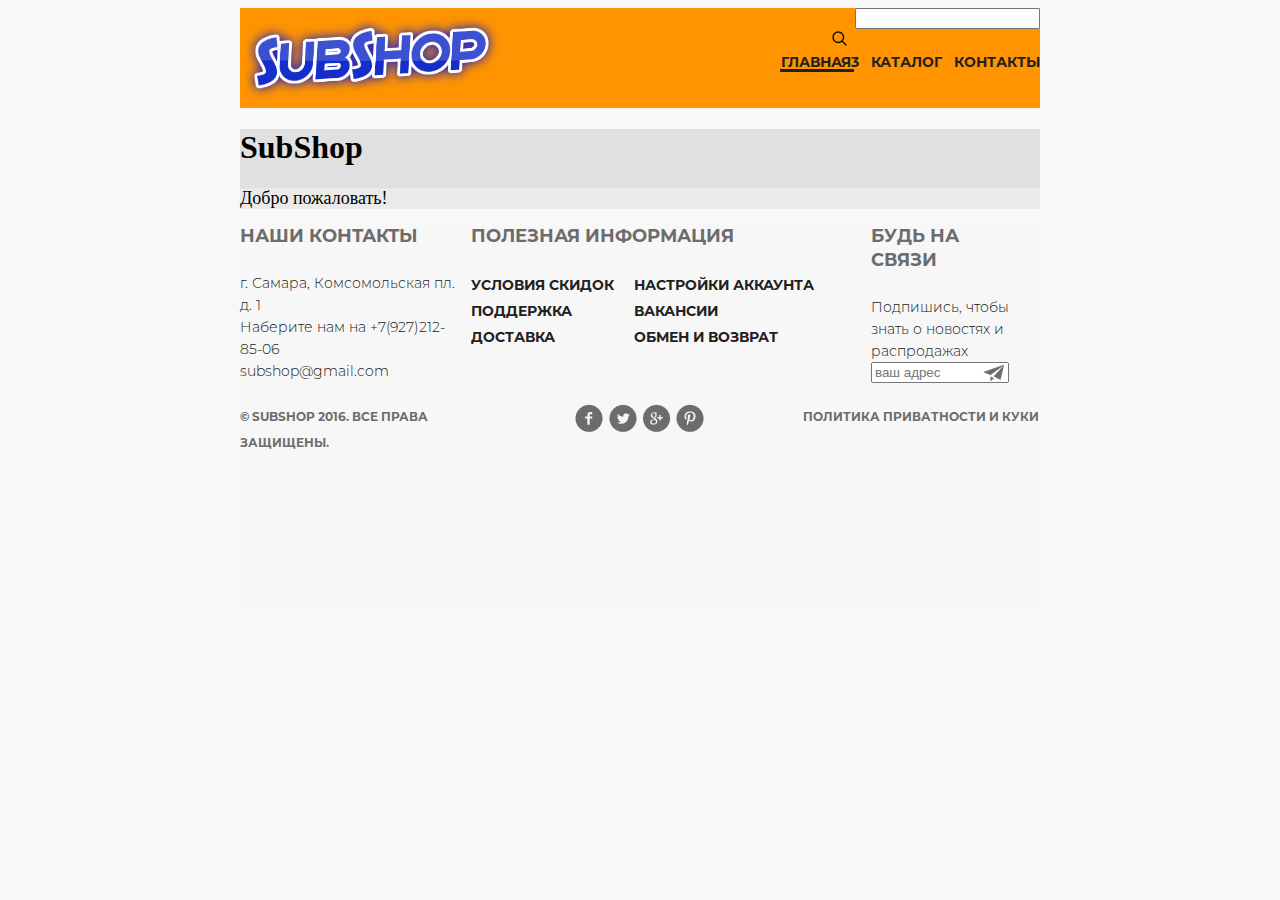
<file: index.html>
<!DOCTYPE html>
<html lang="ru">
<head>
	<meta charset="utf-8">
	<link rel="stylesheet" type="text/css" href="css/style.css">
	<title>Главная</title>
</head>
<body>

	<div class="container">

		<div class="header">
			<div class="search">
        <form class="" action="index.html" method="post">
          <input type="text" name="" value="">
          <img src="img/search.png" alt="">
        </form>
      </div>
      <div class="menu">
        <a href="contacts.html">Контакты</a>
      </div>
      <div class="menu">
        <a href="catalog.html">Каталог</a>
      </div>
			<div class="menu">
        <a href="index.html">Главная3</a>
        <div class="active">
          <img src="img/active.png" alt="active">
        </div>
      </div>
      <div class="logo">
        <img src="img/logo.png" alt="logo">
      </div>
		</div>

		<div class="content">
			<h1>SubShop</h1>
			<h2>Добро пожаловать!</h2>
		</div>

		<div class="footer">
			<div class="footer_1">
				<div class="footer_h">
					Наши Контакты
				</div>
				<div class="footer_t">
					<div class="">
						г. Самара, Комсомольская пл. д. 1
					</div>
					<div class="">
						Наберите нам на +7(927)212-85-06
					</div>
					<div class="">
						subshop@gmail.com
					</div>
				</div>
			</div>
			<div class="footer_2">
				<div class="footer_h">
					Полезная информация
				</div>
				<div class="footer_2_t_1">
					<div class="">
						Условия скидок
					</div>
					<div class="">
						Поддержка
					</div>
					<div class="">
						Доставка
					</div>
				</div>
				<div class="footer_2_t_1">
					<div class="">
						Настройки аккаунта
					</div>
					<div class="">
						Вакансии
					</div>
					<div class="">
						Обмен и возврат
					</div>
				</div>
			</div>
			<div class="footer_4">
				<div class="footer_h">
					будь на связи
				</div>
				<div class="footer_t">
					Подпишись, чтобы знать о новостях и распродажах
				</div>
				<form class="footer_f" action="index.html" method="post">
					<input type="text" name="" value="" placeholder="ваш адрес">
					<img src="img/send.png" alt="send">
				</form>
			</div>
			<div class="footer_copy">
				<div class="footer_copy_l">
					&copy; SUBSHOP 2016. ВСЕ ПРАВА ЗАЩИЩЕНЫ.
				</div>
				<div class="footer_copy_i">
					<img src="img/social-links.png" alt="соцсети">
				</div>
				<div class="footer_copy_r">
					ПОЛИТИКА ПРИВАТНОСТИ И КУКИ
				</div>

			</div>

		</div>

	</div>



</body>

</html>
</file>
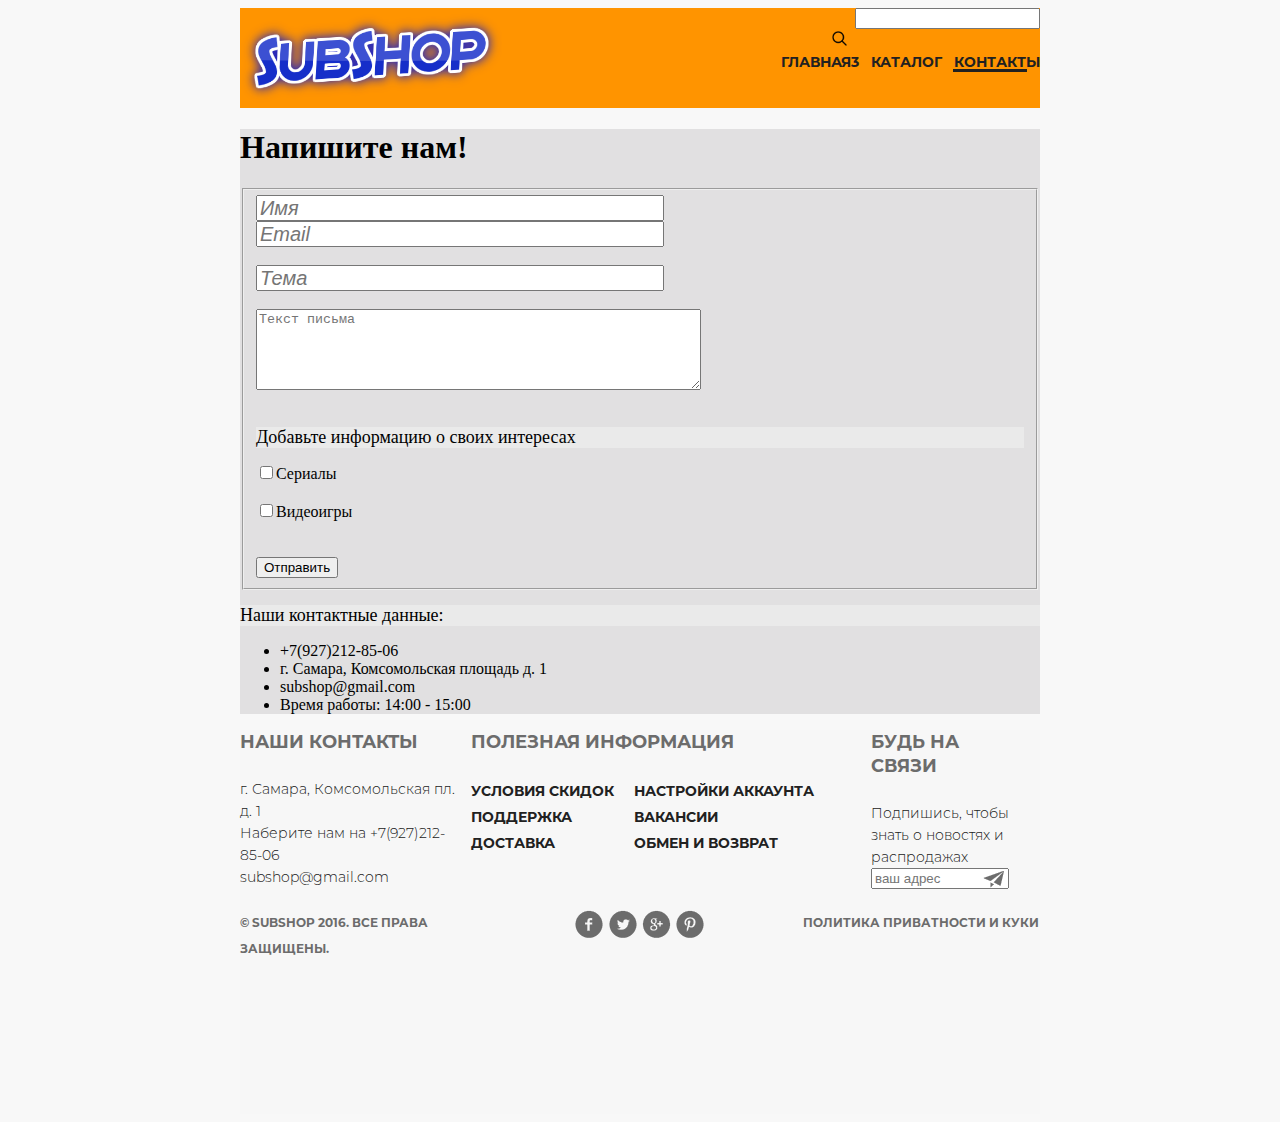
<file: contacts.html>
<!DOCTYPE html>
<html lang="ru">
<head>
	<meta charset="utf-8">
	<link rel="stylesheet" type="text/css" href="css/style.css">
	<title>Контакты</title>
</head>
<body>

	<div class="container">

		<div class="header">
			<div class="search">
        <form class="" action="index.html" method="post">
          <input type="text" name="" value="">
          <img src="img/search.png" alt="">
        </form>
      </div>
      <div class="menu">
        <a href="contacts.html">Контакты</a>
				<div class="active">
					<img src="img/active.png" alt="active">
				</div>
      </div>
      <div class="menu">
        <a href="catalog.html">Каталог</a>
      </div>
			<div class="menu">
        <a href="index.html">Главная3</a>
      </div>
      <div class="logo">
        <img src="img/logo.png" alt="logo">
      </div>
		</div>

		<div class="content">
			<h1>Напишите нам!</h1>
			<form>
				<fieldset>
					<div class="user_data">
						<input type="text" placeholder="Имя"/>
						<input type="text" placeholder="Email"/>
						<br><br>
						<input type="text" placeholder="Тема"/>
						<br><br>
						<textarea cols="53" rows="5" placeholder="Текст письма"></textarea>
						<br><br>
						<h2>Добавьте информацию о своих интересах</h2>
						<input type="checkbox" name="answer1" value="a1"/>Сериалы
						<br><br>
						<input type="checkbox" name="answer2" value="a2"/>Видеоигры
						<br><br><br>
						<input type="button" value="Отправить" >
					</div>
				</fieldset>
			</form>
			<h2>Наши контактные данные:</h2>
			<ul>
				<li>+7(927)212-85-06</li>
				<li>г. Самара, Комсомольская площадь д. 1</li>
				<li>subshop@gmail.com</li>
				<li>Время работы: 14:00 - 15:00</li>
			</ul>
			<script type="text/javascript" charset="utf-8" async src="https://api-maps.yandex.ru/services/constructor/1.0/js/?um=mymaps%3AKF7UUYpVtnaDWdPK8mqzNetS9kHXrtYF&amp;width=640&amp;height=480&amp;lang=ru_RU&amp;scroll=true"></script>
		</div>

		<div class="footer">
			<div class="footer_1">
				<div class="footer_h">
					Наши Контакты
				</div>
				<div class="footer_t">
					<div class="">
						г. Самара, Комсомольская пл. д. 1
					</div>
					<div class="">
						Наберите нам на +7(927)212-85-06
					</div>
					<div class="">
						subshop@gmail.com
					</div>
				</div>
			</div>
			<div class="footer_2">
				<div class="footer_h">
					Полезная информация
				</div>
				<div class="footer_2_t_1">
					<div class="">
						Условия скидок
					</div>
					<div class="">
						Поддержка
					</div>
					<div class="">
						Доставка
					</div>
				</div>
				<div class="footer_2_t_1">
					<div class="">
						Настройки аккаунта
					</div>
					<div class="">
						Вакансии
					</div>
					<div class="">
						Обмен и возврат
					</div>
				</div>
			</div>
			<div class="footer_4">
				<div class="footer_h">
					будь на связи
				</div>
				<div class="footer_t">
					Подпишись, чтобы знать о новостях и распродажах
				</div>
				<form class="footer_f" action="index.html" method="post">
					<input type="text" name="" value="" placeholder="ваш адрес">
					<img src="img/send.png" alt="send">
				</form>
			</div>
			<div class="footer_copy">
				<div class="footer_copy_l">
					&copy; SUBSHOP 2016. ВСЕ ПРАВА ЗАЩИЩЕНЫ.
				</div>
				<div class="footer_copy_i">
					<img src="img/social-links.png" alt="соцсети">
				</div>
				<div class="footer_copy_r">
					ПОЛИТИКА ПРИВАТНОСТИ И КУКИ
				</div>

			</div>

		</div>
	</div>

</body>

</html>
</file>
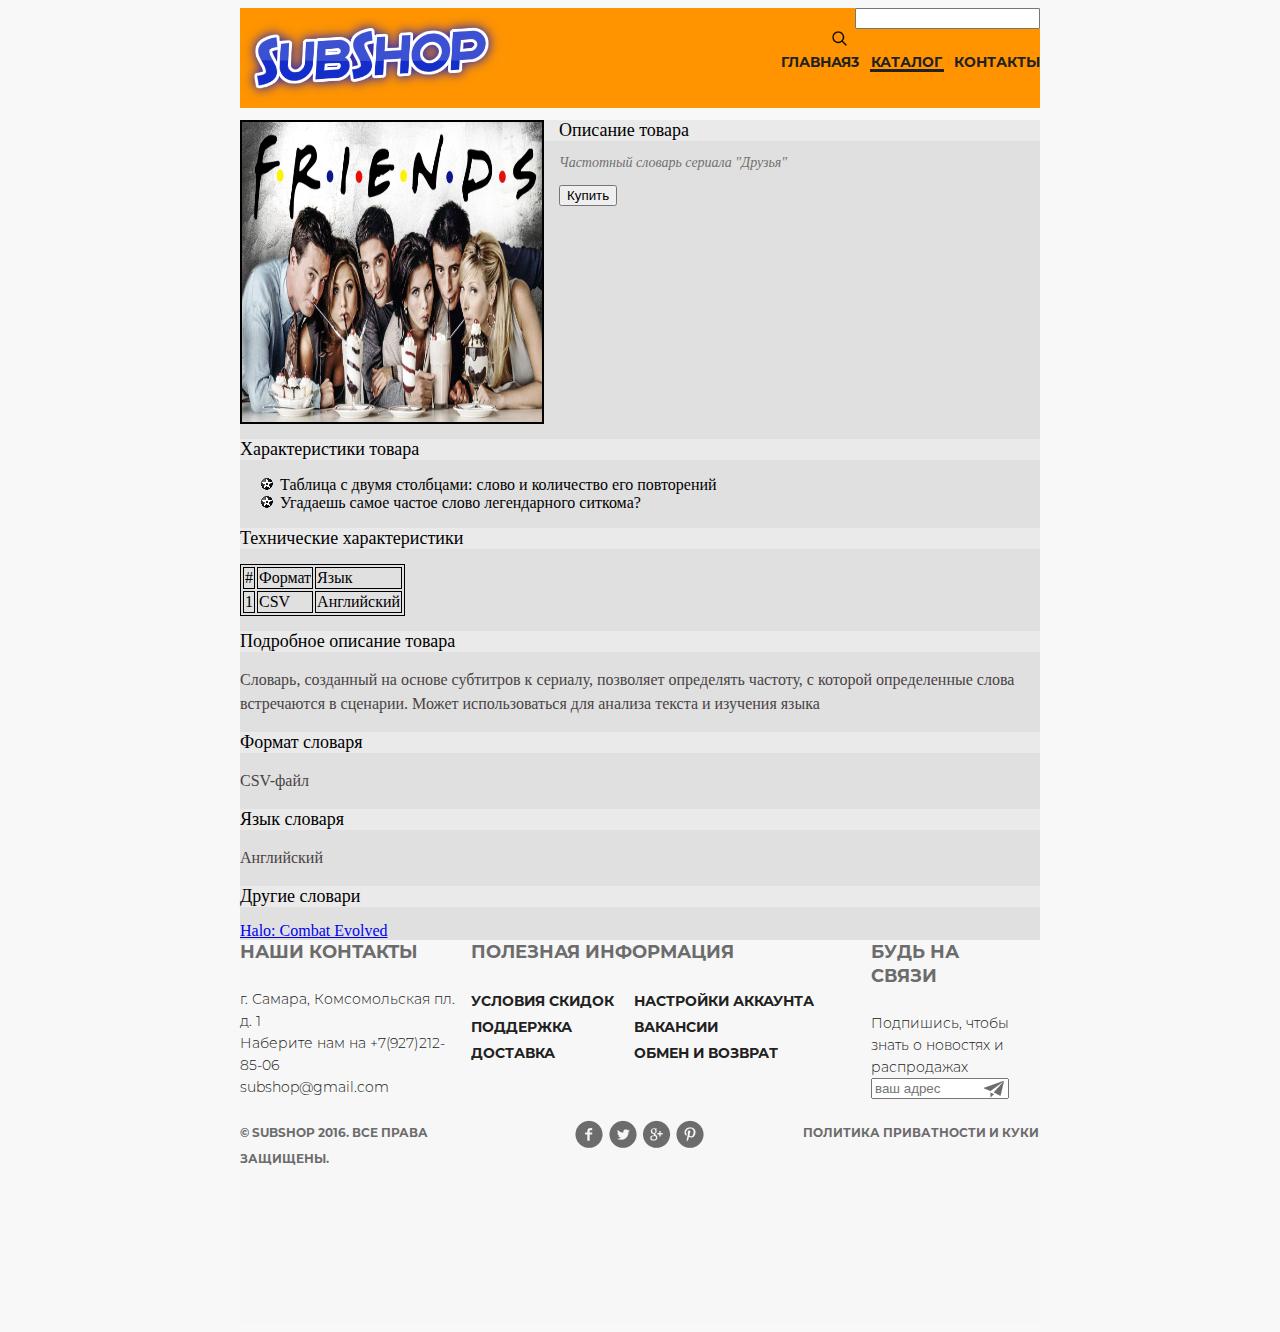
<file: friends.html>
<!DOCTYPE html>
<html lang="ru">
<head>
	<meta charset="utf-8">
	<link rel="stylesheet" type="text/css" href="css/style.css">
	<title>"Друзья"</title>
</head>
<body>

	<div class="container">

		<div class="header">
			<div class="search">
				<form class="" action="index.html" method="post">
					<input type="text" name="" value="">
					<img src="img/search.png" alt="">
				</form>
			</div>
			<div class="menu">
				<a href="contacts.html">Контакты</a>
			</div>
			<div class="menu">
				<a href="catalog.html">Каталог</a>
				<div class="active">
					<img src="img/active.png" alt="active">
				</div>
			</div>
			<div class="menu">
				<a href="index.html">Главная3</a>
			</div>
			<div class="logo">
				<img src="img/logo.png" alt="logo">
			</div>
		</div>

		<div class="content">
			<div class="content_pages">
				<a href="img/friends.jpg" target="blank">
					<img src="img/friends.jpg"
					alt="friends"
					title="Друзья"
					width="300" height="300"
					/>
				</a>
				<span>
					<h1>Описание товара</h1>
					<p>Частотный словарь сериала "Друзья"</p>
					<input type="button" value="Купить" >
				</span>

				<h2>Характеристики товара</h2>
				<ul>
					<li>Таблица с двумя столбцами: слово и количество его повторений</li>
					<li>Угадаешь самое частое слово легендарного ситкома?</li>
				</ul>
				<h2>Технические характеристики</h2>
				<table>
					<thead>
						<tr>
							<td>#</td>
							<td>Формат</td>
							<td>Язык</td>
						</tr>
					</thead>
					<tbody>
						<tr>
							<td>1</td>
							<td>CSV</td>
							<td>Английский</td>
						</tr>
					</tbody>
				</table>
				<h2>Подробное описание товара</h2>
				<p>Словарь, созданный на основе субтитров к сериалу, позволяет определять частоту, с которой определенные слова встречаются в сценарии. Может использоваться для анализа текста и изучения языка</p>
				<h2>Формат словаря</h2>
				<p>CSV-файл</p>
				<h2>Язык словаря</h2>
				<p>Английский</p>
				<h2>Другие словари</h2>
				<a href="HaloCE.html">Halo: Combat Evolved</a>
			</div>
		</div>

		<div class="footer">
			<div class="footer_1">
				<div class="footer_h">
					Наши Контакты
				</div>
				<div class="footer_t">
					<div class="">
						г. Самара, Комсомольская пл. д. 1
					</div>
					<div class="">
						Наберите нам на +7(927)212-85-06
					</div>
					<div class="">
						subshop@gmail.com
					</div>
				</div>
			</div>
			<div class="footer_2">
				<div class="footer_h">
					Полезная информация
				</div>
				<div class="footer_2_t_1">
					<div class="">
						Условия скидок
					</div>
					<div class="">
						Поддержка
					</div>
					<div class="">
						Доставка
					</div>
				</div>
				<div class="footer_2_t_1">
					<div class="">
						Настройки аккаунта
					</div>
					<div class="">
						Вакансии
					</div>
					<div class="">
						Обмен и возврат
					</div>
				</div>
			</div>
			<div class="footer_4">
				<div class="footer_h">
					будь на связи
				</div>
				<div class="footer_t">
					Подпишись, чтобы знать о новостях и распродажах
				</div>
				<form class="footer_f" action="index.html" method="post">
					<input type="text" name="" value="" placeholder="ваш адрес">
					<img src="img/send.png" alt="send">
				</form>
			</div>
			<div class="footer_copy">
				<div class="footer_copy_l">
					&copy; SUBSHOP 2016. ВСЕ ПРАВА ЗАЩИЩЕНЫ.
				</div>
				<div class="footer_copy_i">
					<img src="img/social-links.png" alt="соцсети">
				</div>
				<div class="footer_copy_r">
					ПОЛИТИКА ПРИВАТНОСТИ И КУКИ
				</div>

			</div>

		</div>

	</div>

</body>

</html>
</file>
<file: css/style.css>
@font-face {
  font-family: Montserrat;
  src: url(fonts/Montserrat-Thin.otf);
  font-weight: 100;
  font-style: normal;
}

@font-face {
  font-family: Montserrat;
  src: url(fonts/Montserrat-ThinItalic.otf);
  font-weight: 100;
  font-style: italic;
}

@font-face {
  font-family: Montserrat;
  src: url(fonts/Montserrat-ExtraLight.otf);
  font-weight: 200;
  font-style: normal;
}

@font-face {
  font-family: Montserrat;
  src: url(fonts/Montserrat-ExtraLightItalic.otf);
  font-weight: 200;
  font-style: italic;
}

@font-face {
  font-family: Montserrat;
  src: url(fonts/Montserrat-Light.otf);
  font-weight: 300;
  font-style: normal;
}

@font-face {
  font-family: Montserrat;
  src: url(fonts/Montserrat-LightItalic.otf);
  font-weight: 300;
  font-style: italic;
}

@font-face {
  font-family: Montserrat;
  src: url(fonts/Montserrat-Regular.otf);
  font-weight: 400;
  font-style: normal;
}

@font-face {
  font-family: Montserrat;
  src: url(fonts/Montserrat-Italic.otf);
  font-weight: 400;
  font-style: italic;
}

@font-face {
  font-family: Montserrat;
  src: url(fonts/Montserrat-Medium.otf);
  font-weight: 500;
  font-style: normal;
}

@font-face {
  font-family: Montserrat;
  src: url(fonts/Montserrat-MediumItalic.otf);
  font-weight: 500;
  font-style: italic;
}

@font-face {
  font-family: Montserrat;
  src: url(fonts/Montserrat-SemiBold.otf);
  font-weight: 600;
  font-style: normal;
}

@font-face {
  font-family: Montserrat;
  src: url(fonts/Montserrat-SemiBoldItalic.otf);
  font-weight: 600;
  font-style: italic;
}

@font-face {
  font-family: Montserrat;
  src: url(fonts/Montserrat-Bold.otf);
  font-weight: 700;
  font-style: normal;
}

@font-face {
  font-family: Montserrat;
  src: url(fonts/Montserrat-BoldItalic.otf);
  font-weight: 700;
  font-style: italic;
}

@font-face {
  font-family: Montserrat;
  src: url(fonts/Montserrat-ExtraBold.otf);
  font-weight: 800;
  font-style: normal;
}

@font-face {
  font-family: Montserrat;
  src: url(fonts/Montserrat-ExtraBoldItalic.otf);
  font-weight: 800;
  font-style: italic;
}

@font-face {
  font-family: Montserrat;
  src: url(fonts/Montserrat-Black.otf);
  font-weight: 900;
  font-style: normal;
}

@font-face {
  font-family: Montserrat;
  src: url(fonts/Montserrat-BlackItalic.otf);
  font-weight: 900;
  font-style: italic;
}

.container{
  width: 800px;
  margin: 0 auto;
}

.header{
  background-color: #ff9400;
  height: 100px;
}

.menu a{
  font-family: Montserrat;
  color: #212121;
  font-size: 14px;/* Approximation due to font substitution */
  font-weight: 700;
  line-height: 48px;/* Approximation due to font substitution */
  text-align: right;
  text-transform: uppercase;
  text-decoration: none;
  float: right;
  margin-top: 30px;
  margin-left: 12px;
}

.logo{
  height: inherit;
}

.logo img{
  height: inherit;
}

.active{
  margin-top: 50px;
  margin-right: -85px;
  float: right;
}

.search{
  float: right;
  margin-left: -300px;
}

.search img{
  width: 15px;
  margin-left: -23px;
  margin-bottom: -3px;
}

.menu a:hover{
  color: #1896FF;
  text-decoration: none;
}

.menu a:active{
  color: red;
}

.content{
  background-color: #E1E0E1;
  /* height: 400px; */
}

.footer{
  background-color: #f7f7f7;
  height: 384px;
  clear: both;
}

.footer_h{
  font-family: Montserrat;
  color: #6c6c6c;
  font-size: 18px;/* Приближение из-за подстановки шрифтов */
  font-weight: 700;
  line-height: 24px;/* Приближение из-за подстановки шрифтов */
  text-align: left;
  text-transform: uppercase;
  margin-bottom: 24px;
}

.footer_t{
  font-family: Montserrat;
  color: #212121;
  font-size: 14px;/* Приближение из-за подстановки шрифтов */
  font-weight: 300;
  line-height: 22px;/* Приближение из-за подстановки шрифтов */
  text-align: left;
}

.footer_1{
  width: 221px;
  height: 139px;
  float: left;
}


.footer_2{
  margin-left: 10px;
  width: 400px;
  height: 101px;
  float: left;
}

.footer_2_t_1{
  font-family: Montserrat;
  color: #212121;
  font-size: 14px;/* Приближение из-за подстановки шрифтов */
  font-weight: 700;
  line-height: 26px;/* Приближение из-за подстановки шрифтов */
  text-align: left;
  text-transform: uppercase;
  float: left;
  margin-right: 20px;
}

.footer_2_t_2{
  font-family: Montserrat;
  color: #212121;
  font-size: 14px;/* Приближение из-за подстановки шрифтов */
  font-weight: 700;
  line-height: 26px;/* Приближение из-за подстановки шрифтов */
  text-align: left;
  text-transform: uppercase;
  clear: both;
}

.footer_4{
  width: 150px;
  height: 180px;
  margin-left: 0px;
  float: left;
}

.footer_f input{
  width: 130px;
}

.footer_f img{
  margin-left: -30px;
  margin-bottom: -5px;
}

.footer_copy{
  clear: both;
  font-family: Montserrat;
  color: #6c6c6c;
  font-size: 12px;/* Приближение из-за подстановки шрифтов */
  font-weight: 700;
  line-height: 26px;/* Приближение из-за подстановки шрифтов */
  width: inherit;
}

.footer_copy_i{
  text-align: center;
  float: left;
  width: 33.3%;
}

.footer_copy_l{
  width: 33.3%;
  text-align: left;
  float: left;

}

.footer_copy_r{
  width: 33.3%;
  text-align: right;
  float: left;
}

body{
  background-color: #f8f8f8;
}

.catalog_items_h{
  font-family: 'Montserrat';

	src: url('Montserrat/Montserrat-Thin.woff') format('woff2'),

		 url('Montserrat/Montserrat-Thin.woff') format('woff');

	font-weight: 100;

	font-style: normal;
}

.catalog_items{
  float: left;
  width: 200px;
  margin-right: 15px;
  margin-left: 15px;
}

.content_pages a img{
  border:2px solid black;
  float:left;
  margin-right: 15px;
  margin-bottom: 15px;
}

.content_pages input[type="button"]:active{
  background-color: gray;
}

.content_pages input[type="button"]:hover{
  color: red;
}

.content_pages h2{
  clear: both;
}

.content_pages h1, h2{
  color: black;
  font-size: 18px;
  font-weight: 400;
  background-color: #eaeaea;
}

.content_pages h1 + p{
  color: #707070;
  font-size: 14px;
  font-style: italic;
  line-height: 16px;
}

.content_pages h2 + p{
  color: #484343;
  font-size: 16px;
  font-weight: 400;
  line-height: 24px;
  text-align: left;
}

.content_pages ul{
  color: black;
  font-size: 16px;
  list-style-image: url(../img/marker.png);
}



.user_data input[type="text"]{
  width: 400px;
  height: 20px;
  color: #606060;
  font-size: 20px;
  font-style: italic;
  text-transform: capitalize;
}

.user_data input[type="text"]:nth-child(2):focus{
  color: white;
  background-color: blue;
}

table, th, td{
  border: 1px solid black;
}
</file>
